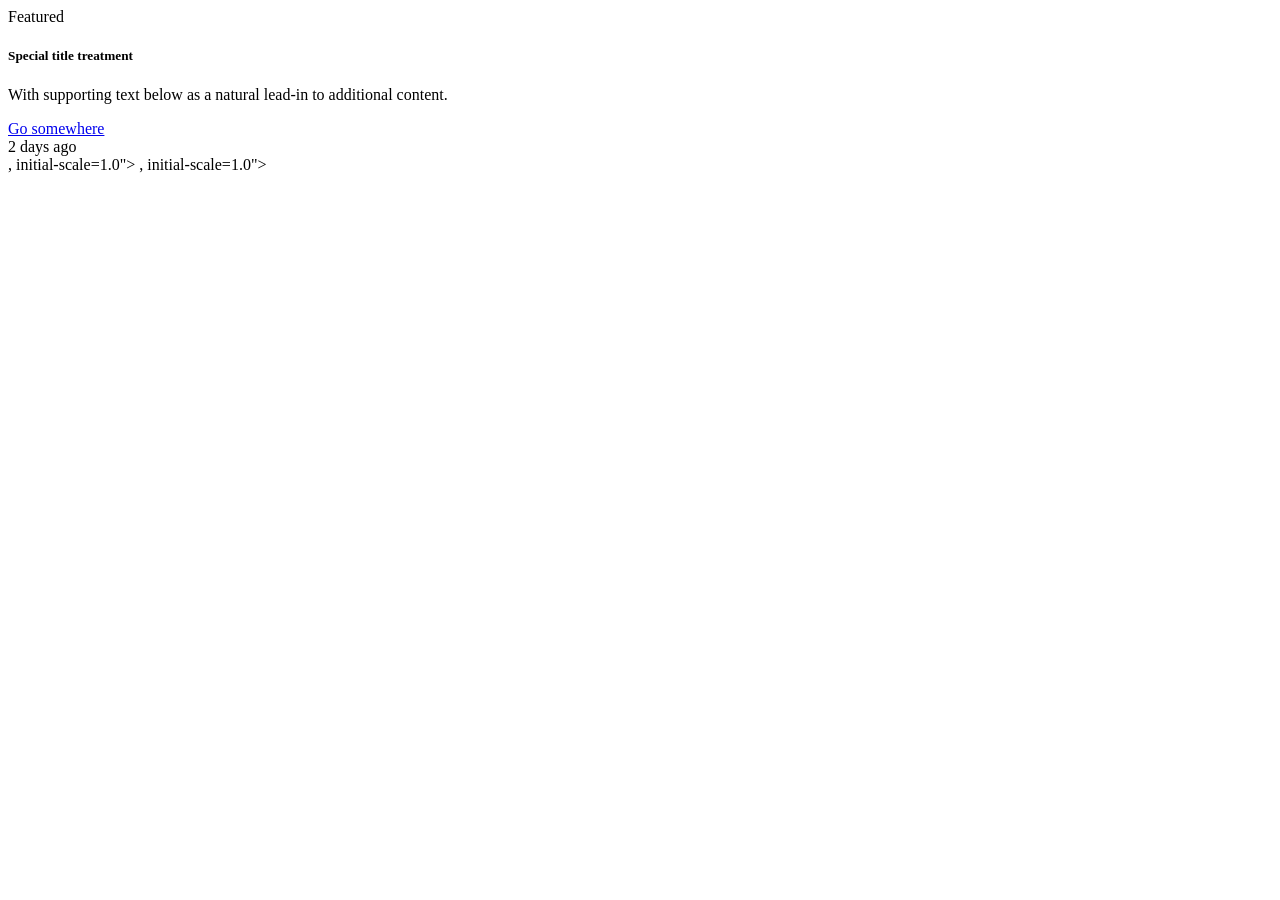
<file: GAURAVSHALI BHARAT/dffbsf.html>
<!DOCTYPE html>
<html lang="en">
<head>
    <meta charset="UTF-8">
    <meta http-equiv="X-UA-Compatible" content="IE=edge">
    <meta name="viewport" content="width=<!DOCTYPE html>
    <html lang="en">
    <head>
        <meta charset="UTF-8">
        <meta http-equiv="X-UA-Compatible" content="IE=edge">
        <meta name="viewport" content="width=<div class="card text-center">
            <div class="card-header">
              Featured
            </div>
            <div class="card-body">
              <h5 class="card-title">Special title treatment</h5>
              <p class="card-text">With supporting text below as a natural lead-in to additional content.</p>
              <a href="#" class="btn btn-primary">Go somewhere</a>
            </div>
            <div class="card-footer text-body-secondary">
              2 days ago
            </div>
          </div>, initial-scale=1.0">
        <title>Document</title>
    </head>
    <body>
        
    </body>
    </html>, initial-scale=1.0">
    <title>Document</title>
</head>
<body>
    
</body>
</html>
</body>
</html>
</file>
